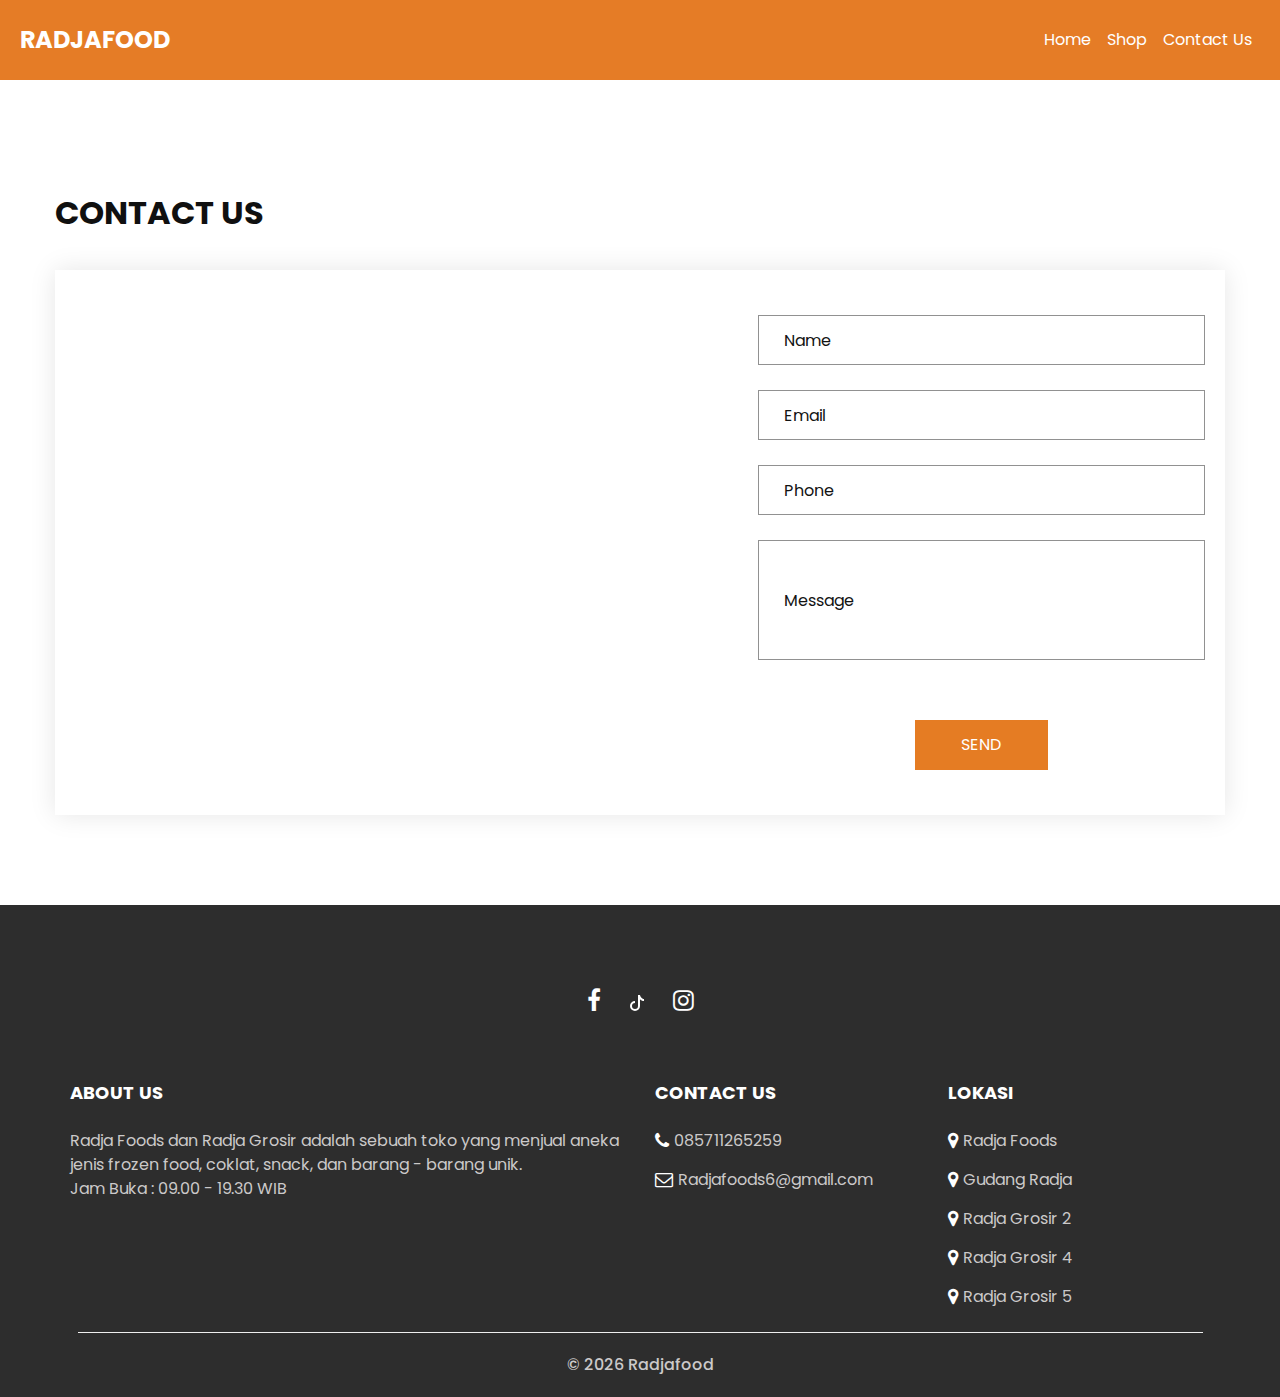
<file: contact.html>
<!DOCTYPE html>
<html>

<head>
  <meta charset="utf-8" />
  <meta http-equiv="X-UA-Compatible" content="IE=edge" />
  <meta name="viewport" content="width=device-width, initial-scale=1, shrink-to-fit=no" />
  <meta name="keywords" content="" />
  <meta name="description" content="" />
  <meta name="author" content="" />
  <title>RadjaFood</title>
  <link rel="stylesheet" type="text/css"
    href="https://cdnjs.cloudflare.com/ajax/libs/OwlCarousel2/2.3.4/assets/owl.carousel.min.css" />
  <link rel="stylesheet" type="text/css" href="css/bootstrap.css" />
  <link href="css/style.css" rel="stylesheet" />
  <link href="css/responsive.css" rel="stylesheet" />
</head>

<body>
  <!-- Navbar -->
  <nav class="navbar navbar-expand-lg mb-4 navbar-dark">
    <a class="navbar-brand brand" href="index.html">Radjafood</a>
    <button class="navbar-toggler" type="button" data-toggle="collapse" data-target="#navbarNavAltMarkup"
      aria-controls="navbarNavAltMarkup" aria-expanded="false" aria-label="Toggle navigation">
      <span class="navbar-toggler-icon"></span>
    </button>
    <div class="collapse navbar-collapse" id="navbarNavAltMarkup">
      <div class="navbar-nav ml-auto">
        <a class="nav-link active" href="index.html">Home</a>
        <a class="nav-link active" href="shop.html">Shop</a>
        <a class="nav-link active" href="contact.html">Contact Us</a>
      </div>
    </div>
  </nav>
  <!-- Navbar end -->

  <!-- contact section -->

  <section class="contact_section layout_padding">
    <div class="container px-0">
      <div class="heading_container ">
        <h2 class="">
          Contact Us
        </h2>
      </div>
    </div>

    <div class="container container-bg">
      <div class="row">
        <div class="col-lg-7 col-md-6 px-0">
          <div class="map_container">
            <div class="map-responsive">
              <iframe
                src="https://www.google.com/maps/embed/v1/place?key=AIzaSyA0s1a7phLN0iaD6-UE7m4qP-z21pH0eSc&q=Radja Foods"
                width="600" height="300" frameborder="0" style="border:0; width: 100%; height:100%"
                allowfullscreen></iframe>
            </div>
          </div>
        </div>
        <div class="col-md-6 col-lg-5 px-0">
          <form onsubmit="kirimWA()">
            <div>
              <input type="text" placeholder="Name" id="name" />
            </div>
            <div>
              <input type="email" placeholder="Email" id="email" />
            </div>
            <div>
              <input type="text" placeholder="Phone" id="phone"/>
            </div>
            <div>
              <input type="text" class="message-box" placeholder="Message" id="message" />
            </div>
            <div class="d-flex ">
              <button>
                SEND
              </button>
            </div>
          </form>
        </div>
      </div>
    </div>
  </section>


  <!-- end contact section -->

  <!-- info section -->

  <!-- social media -->
  <section class="info_section  layout_padding2-top">
    <div class="social_container">
      <div class="social_box">
        <a href="">
          <i class="fa fa-facebook" aria-hidden="true"></i>
        </a>
        <a class="text-gray-500 hover:bg-gray-300 hover:text-black p-2 rounded-full"
          href="https://www.tiktok.com/@radjafoodgrosir" target="_blank">
          <svg xmlns="http://www.w3.org/2000/svg" width="16" height="16" fill="currentColor" class="bi bi-tiktok"
            viewBox="0 0 16 16">
            <path
              d="M9 0h1.98c.144.715.54 1.617 1.235 2.512C12.895 3.389 13.797 4 15 4v2c-1.753 0-3.07-.814-4-1.829V11a5 5 0 1 1-5-5v2a3 3 0 1 0 3 3V0Z" />
          </svg>
        </a>
        <a href="https://www.instagram.com/radjagrosir_/">
          <i class="fa fa-instagram" aria-hidden="true"></i>
        </a>
      </div>
    </div>
    <div class="info_container ">
      <div class="container">
        <div class="row">

          <!-- about us-->
          <div class="col-md-4 col-lg-6">
            <h6>
              ABOUT US
            </h6>
            <p>
              Radja Foods dan Radja Grosir adalah sebuah toko yang menjual
              aneka jenis frozen food, coklat, snack, dan barang - barang unik.<br>
              Jam Buka : 09.00 - 19.30 WIB
            </p>
          </div>

          <!-- contact us -->
          <div class="col-md-4 col-lg-3">
            <h6>
              CONTACT US
            </h6>
            <div class="info_link-box">
              <a href="">
                <i class="fa fa-phone" aria-hidden="true"></i>
                <span>085711265259</span>
              </a>
              <a href="">
                <i class="fa fa-envelope-o" aria-hidden="true"></i>
                <span>Radjafoods6@gmail.com</span>
              </a>
            </div>
          </div>

          <!-- contact us 2 -->
          <div class="col-md-4 col-lg-3">
            <h6>Lokasi</h6>
            <div class="info_link-box mt-2">
              <a href="https://goo.gl/maps/t1A4Nt7Siqs56n3F9?coh=178571&entry=tt">
                <i class="fa fa-map-marker" aria-hidden="true"></i>
                <span> Radja Foods </span>
              </a>

              <a href="https://goo.gl/maps/7f3yjZxEdPghWHXi8?coh=178571&entry=tt">
                <i class="fa fa-map-marker" aria-hidden="true"></i>
                <span> Gudang Radja</span>
              </a>

              <a href="https://goo.gl/maps/9Pkpjjsb4PfHLYmE6?coh=178571&entry=tt">
                <i class="fa fa-map-marker" aria-hidden="true"></i>
                <span> Radja Grosir 2 </span>
              </a>

              <a href="https://goo.gl/maps/jwpzBJLY539QAxDG9?coh=178571&entry=tt">
                <i class="fa fa-map-marker" aria-hidden="true"></i>
                <span> Radja Grosir 4 </span>
              </a>

              <a href="https://goo.gl/maps/FdZ6u5hAe8b13xtZA?coh=178571&entry=tt">
                <i class="fa fa-map-marker" aria-hidden="true"></i>
                <span> Radja Grosir 5 </span>
              </a>
            </div>
          </div>

        </div>
      </div>
    </div>


    <!-- footer section -->
    <footer class=" footer_section mt-2">
      <div class="container-fluid">
        <p>
          &copy; <span id="displayYear"></span> Radjafood
        </p>
      </div>
    </footer>
    <!-- footer section -->
  </section>
  <!-- end info section -->


  <script src="js/jquery-3.4.1.min.js"></script>
  <script src="js/bootstrap.js"></script>
  <script src="https://cdnjs.cloudflare.com/ajax/libs/OwlCarousel2/2.3.4/owl.carousel.min.js">
  </script>
  <script src="js/custom.js"></script>
  <script>
    function kirimWA(){
      var name = document.getElementById("name").value;
      var email = document.getElementById("email").value;
      var phone = document.getElementById("phone").value;
      var message = document.getElementById("message").value;
      
      var url = "https://api.whatsapp.com/send?phone=6285711265259&text=Nama%20%3A%20"+name+"%0AEmail%20%3A%20"+email+"%0ANo%20HP%20%3A%20"+phone+"%0APesan%20%3A%20"+message;
      window.open(url);
    }
  </script>

</body>

</html>
</file>
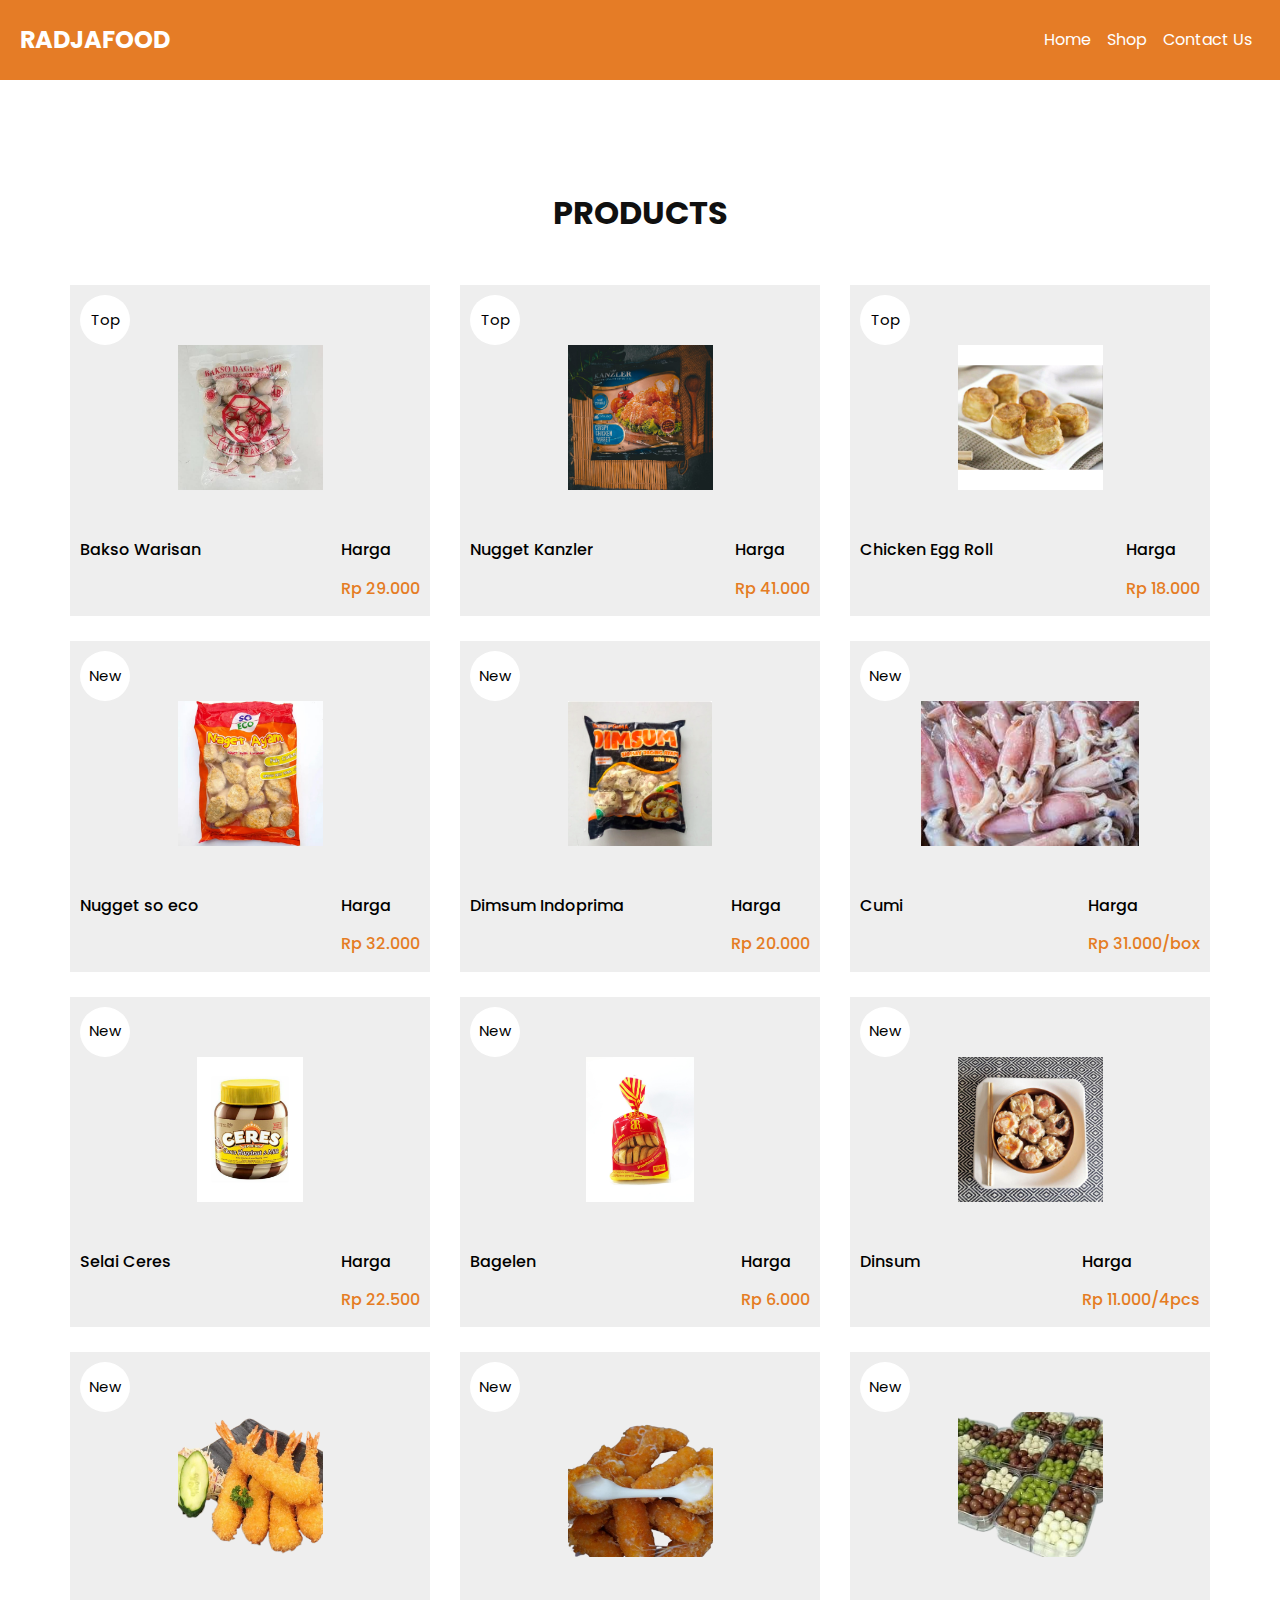
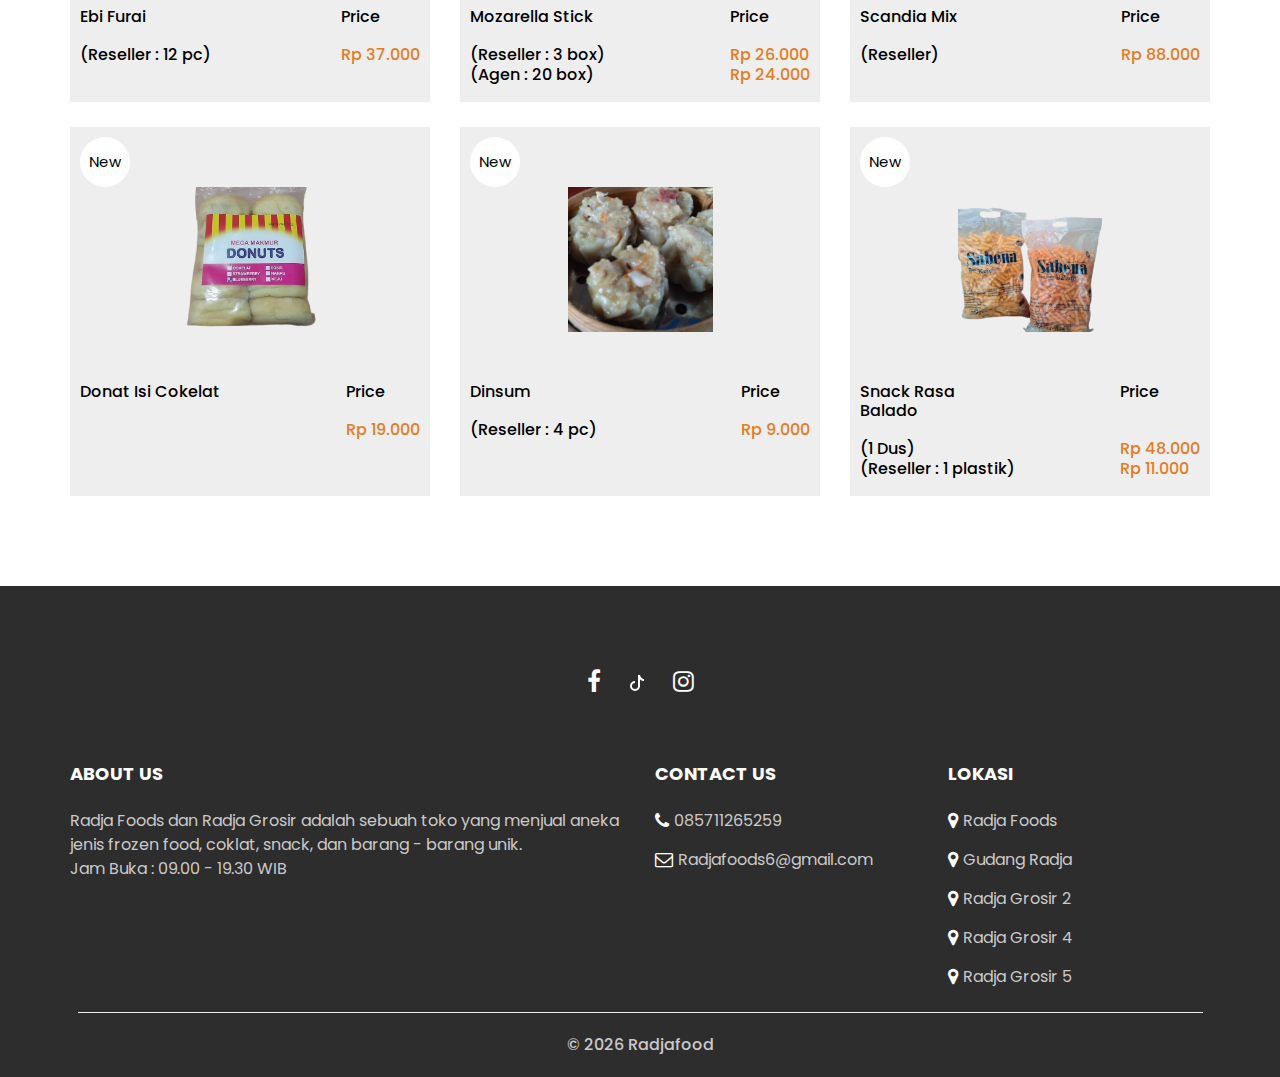
<file: shop.html>
<!DOCTYPE html>
<html>

<head>
  <meta charset="utf-8" />
  <meta http-equiv="X-UA-Compatible" content="IE=edge" />
  <meta name="viewport" content="width=device-width, initial-scale=1, shrink-to-fit=no" />
  <meta name="keywords" content="" />
  <meta name="description" content="" />
  <meta name="author" content="" />
  <title>RadjaFood</title>
  <link rel="stylesheet" type="text/css"
    href="https://cdnjs.cloudflare.com/ajax/libs/OwlCarousel2/2.3.4/assets/owl.carousel.min.css" />
  <link rel="stylesheet" type="text/css" href="css/bootstrap.css" />
  <link href="css/style.css" rel="stylesheet" />
  <link href="css/responsive.css" rel="stylesheet" />
</head>

<body>
  <!-- Navbar -->
  <nav class="navbar navbar-expand-lg mb-4 navbar-dark">
    <a class="navbar-brand brand" href="index.html">Radjafood</a>
    <button class="navbar-toggler" type="button" data-toggle="collapse" data-target="#navbarNavAltMarkup"
      aria-controls="navbarNavAltMarkup" aria-expanded="false" aria-label="Toggle navigation">
      <span class="navbar-toggler-icon"></span>
    </button>
    <div class="collapse navbar-collapse" id="navbarNavAltMarkup">
      <div class="navbar-nav ml-auto">
        <a class="nav-link active" href="index.html">Home</a>
        <a class="nav-link active" href="shop.html">Shop</a>
        <a class="nav-link active" href="contact.html">Contact Us</a>
      </div>
    </div>
  </nav>
  <!-- Navbar end -->

  <!-- shop section -->

  <section class="shop_section layout_padding">
    <div class="container">
      <div class="heading_container heading_center">
        <h2>
          Products
        </h2>
      </div>
      <div class="row">
        <div class="col-sm-6 col-md-4 col-lg-4">
          <div class="box">
            <a href="">
              <div class="img-box">
                <img src="images/p1.jpg" alt="">
              </div>
              <div class="detail-box">
                <h6>
                  Bakso Warisan
                </h6>
                <h6>
                  Harga
                  <span>
                    <br><br>
                    Rp 29.000
                  </span>
                </h6>
              </div>
              <div class="new">
                <span>
                  Top
                </span>
              </div>
            </a>
          </div>
        </div>
        <div class="col-sm-6 col-md-4 col-lg-4">
          <div class="box">
            <a href="">
              <div class="img-box">
                <img src="images/p2.jpg" alt="">
              </div>
              <div class="detail-box">
                <h6>
                  Nugget Kanzler
                </h6>
                <h6>
                  Harga
                  <span>
                    <br><br>
                    Rp 41.000
                  </span>
                </h6>
              </div>
              <div class="new">
                <span>
                  Top
                </span>
              </div>
            </a>
          </div>
        </div>
        <div class="col-sm-6 col-md-4 col-lg-4">
          <div class="box">
            <a href="">
              <div class="img-box">
                <img src="images/p3.jpg" alt="">
              </div>
              <div class="detail-box">
                <h6>
                  Chicken Egg Roll
                </h6>
                <h6>
                  Harga
                  <span>
                    <br><br>
                    Rp 18.000
                  </span>
                </h6>
              </div>
              <div class="new">
                <span>
                  Top
                </span>
              </div>
            </a>
          </div>
        </div>
        <div class="col-sm-6 col-md-4 col-lg-4">
          <div class="box">
            <a href="">
              <div class="img-box">
                <img src="images/p4.jpg" alt="">
              </div>
              <div class="detail-box">
                <h6>
                  Nugget so eco
                </h6>
                <h6>
                  Harga
                  <span>
                    <br><br>
                    Rp 32.000
                  </span>
                </h6>
              </div>
              <div class="new">
                <span>
                  New
                </span>
              </div>
            </a>
          </div>
        </div>
        <div class="col-sm-6 col-md-4 col-lg-4">
          <div class="box">
            <a href="">
              <div class="img-box">
                <img src="images/p5.png" alt="">
              </div>
              <div class="detail-box">
                <h6>
                  Dimsum Indoprima
                </h6>
                <h6>
                  Harga
                  <span>
                    <br><br>
                    Rp 20.000
                  </span>
                </h6>
              </div>
              <div class="new">
                <span>
                  New
                </span>
              </div>
            </a>
          </div>
        </div>
        <div class="col-sm-6 col-md-4 col-lg-4">
          <div class="box">
            <a href="">
              <div class="img-box">
                <img src="images/p6.jpg" alt="">
              </div>
              <div class="detail-box">
                <h6>
                  Cumi
                </h6>
                <h6>
                  Harga
                  <span>
                    <br><br>
                    Rp 31.000/box
                  </span>
                </h6>
              </div>
              <div class="new">
                <span>
                  New
                </span>
              </div>
            </a>
          </div>
        </div>
        <div class="col-sm-6 col-md-4 col-lg-4">
          <div class="box">
            <a href="">
              <div class="img-box">
                <img src="images/p7.jpg" alt="">
              </div>
              <div class="detail-box">
                <h6>
                  Selai Ceres
                </h6>
                <h6>
                  Harga
                  <span>
                    <br><br>
                    Rp 22.500
                  </span>
                </h6>
              </div>
              <div class="new">
                <span>
                  New
                </span>
              </div>
            </a>
          </div>
        </div>
        <div class="col-sm-6 col-md-4 col-lg-4">
          <div class="box">
            <a href="">
              <div class="img-box">
                <img src="images/p8.jpg" alt="">
              </div>
              <div class="detail-box">
                <h6>
                  Bagelen
                </h6>
                <h6>
                  Harga
                  <span>
                    <br><br>
                    Rp 6.000
                  </span>
                </h6>
              </div>
              <div class="new">
                <span>
                  New
                </span>
              </div>
            </a>
          </div>
        </div>
        <div class="col-sm-6 col-md-4 col-lg-4">
          <div class="box">
            <a href="">
              <div class="img-box">
                <img src="images/p9.jpg" alt="">
              </div>
              <div class="detail-box">
                <h6>
                  Dinsum
                </h6>
                <h6>
                  Harga
                  <span>
                    <br><br>
                    Rp 11.000/4pcs
                  </span>
                </h6>
              </div>
              <div class="new">
                <span>
                  New
                </span>
              </div>
            </a>
          </div>
        </div>
        <div class="col-sm-6 col-md-4 col-lg-4">
          <div class="box">
            <a href="">
              <div class="img-box">
                <img src="images/ebi.png" alt="">
              </div>
              <div class="detail-box">
                <h6>
                  Ebi Furai <br><br>
                  (Reseller : 12 pc)<br>
                </h6>
                <h6>
                  Price
                  <span>
                    <br><br>
                    Rp 37.000
                    <br><br>
                  </span>
                </h6>
              </div>
              <div class="new">
                <span>
                  New
                </span>
              </div>
            </a>
          </div>
        </div>
        <div class="col-sm-6 col-md-4 col-lg-4">
          <div class="box">
            <a href="">
              <div class="img-box">
                <img src="images/mozarelaqu.png" alt="">
              </div>
              <div class="detail-box">
                <h6>
                  Mozarella Stick <br><br>
                  (Reseller : 3 box)<br>
                  (Agen : 20 box)
                </h6>
                <h6>
                  Price
                  <span>
                    <br><br>
                    Rp 26.000
                    <br>
                    Rp 24.000
                  </span>
                </h6>
              </div>
              <div class="new">
                <span>
                  New
                </span>
              </div>
            </a>
          </div>
        </div>
        <div class="col-sm-6 col-md-4 col-lg-4">
          <div class="box">
            <a href="">
              <div class="img-box">
                <img src="images/cokelat.png" alt="">
              </div>
              <div class="detail-box">
                <h6>
                  Scandia Mix <br><br>
                  (Reseller)
                </h6>
                <h6>
                  Price
                  <span>
                    <br><br>
                    Rp 88.000
                    <br><br>
                  </span>
                </h6>
              </div>
              <div class="new">
                <span>
                  New
                </span>
              </div>
            </a>
          </div>
        </div>
        <div class="col-sm-6 col-md-4 col-lg-4">
          <div class="box">
            <a href="">
              <div class="img-box">
                <img src="images/donuts.png" alt="">
              </div>
              <div class="detail-box">
                <h6>
                  Donat Isi Cokelat
                </h6>
                <h6>
                  Price
                  <span>
                    <br><br>
                    Rp 19.000
                    <br><br><br>
                  </span>
                </h6>
              </div>
              <div class="new">
                <span>
                  New
                </span>
              </div>
            </a>
          </div>
        </div>
        <div class="col-sm-6 col-md-4 col-lg-4">
          <div class="box">
            <a href="">
              <div class="img-box">
                <img src="images/dimsum.jpg" alt="">
              </div>
              <div class="detail-box">
                <h6>
                  Dinsum <br><br>
                  (Reseller : 4 pc)
                </h6>
                <h6>
                  Price
                  <span>
                    <br><br>
                    Rp 9.000
                    <br><br><br>
                  </span>
                </h6>
              </div>
              <div class="new">
                <span>
                  New
                </span>
              </div>
            </a>
          </div>
        </div>
        <div class="col-sm-6 col-md-4 col-lg-4">
          <div class="box">
            <a href="">
              <div class="img-box">
                <img src="images/snack1.png" alt="">
              </div>
              <div class="detail-box">
                <h6>
                  Snack Rasa <br>
                  Balado <br><br>
                  (1 Dus) <br>
                  (Reseller : 1 plastik)
                </h6>
                <h6>
                  Price
                  <span>
                    <br><br><br>
                    Rp 48.000 <br>
                    Rp 11.000
                  </span>
                </h6>
              </div>
              <div class="new">
                <span>
                  New
                </span>
              </div>
            </a>
          </div>
        </div>
      </div>
    </div>
    </div>
  </section>

  <!-- end shop section -->

  <!-- social media -->
  <section class="info_section  layout_padding2-top">
    <div class="social_container">
      <div class="social_box">
        <a href="">
          <i class="fa fa-facebook" aria-hidden="true"></i>
        </a>
        <a class="text-gray-500 hover:bg-gray-300 hover:text-black p-2 rounded-full"
          href="https://www.tiktok.com/@radjafoodgrosir" target="_blank">
          <svg xmlns="http://www.w3.org/2000/svg" width="16" height="16" fill="currentColor" class="bi bi-tiktok"
            viewBox="0 0 16 16">
            <path
              d="M9 0h1.98c.144.715.54 1.617 1.235 2.512C12.895 3.389 13.797 4 15 4v2c-1.753 0-3.07-.814-4-1.829V11a5 5 0 1 1-5-5v2a3 3 0 1 0 3 3V0Z" />
          </svg>
        </a>
        <a href="https://www.instagram.com/radjagrosir_/">
          <i class="fa fa-instagram" aria-hidden="true"></i>
        </a>
      </div>
    </div>
    <div class="info_container ">
      <div class="container">
        <div class="row">

          <!-- about us-->
          <div class="col-md-4 col-lg-6">
            <h6>
              ABOUT US
            </h6>
            <p>
              Radja Foods dan Radja Grosir adalah sebuah toko yang menjual
              aneka jenis frozen food, coklat, snack, dan barang - barang unik.<br>
              Jam Buka : 09.00 - 19.30 WIB
            </p>
          </div>

          <!-- contact us -->
          <div class="col-md-4 col-lg-3">
            <h6>
              CONTACT US
            </h6>
            <div class="info_link-box">
              <a href="">
                <i class="fa fa-phone" aria-hidden="true"></i>
                <span>085711265259</span>
              </a>
              <a href="">
                <i class="fa fa-envelope-o" aria-hidden="true"></i>
                <span>Radjafoods6@gmail.com</span>
              </a>
            </div>
          </div>

          <!-- contact us 2 -->
          <div class="col-md-4 col-lg-3">
            <h6>Lokasi</h6>
            <div class="info_link-box mt-2">
              <a href="https://goo.gl/maps/t1A4Nt7Siqs56n3F9?coh=178571&entry=tt">
                <i class="fa fa-map-marker" aria-hidden="true"></i>
                <span> Radja Foods </span>
              </a>

              <a href="https://goo.gl/maps/7f3yjZxEdPghWHXi8?coh=178571&entry=tt">
                <i class="fa fa-map-marker" aria-hidden="true"></i>
                <span> Gudang Radja</span>
              </a>

              <a href="https://goo.gl/maps/9Pkpjjsb4PfHLYmE6?coh=178571&entry=tt">
                <i class="fa fa-map-marker" aria-hidden="true"></i>
                <span> Radja Grosir 2 </span>
              </a>

              <a href="https://goo.gl/maps/jwpzBJLY539QAxDG9?coh=178571&entry=tt">
                <i class="fa fa-map-marker" aria-hidden="true"></i>
                <span> Radja Grosir 4 </span>
              </a>

              <a href="https://goo.gl/maps/FdZ6u5hAe8b13xtZA?coh=178571&entry=tt">
                <i class="fa fa-map-marker" aria-hidden="true"></i>
                <span> Radja Grosir 5 </span>
              </a>
            </div>
          </div>

        </div>
      </div>
    </div>


    <!-- footer section -->
    <footer class=" footer_section mt-2">
      <div class="container-fluid">
        <p>
          &copy; <span id="displayYear"></span> Radjafood
        </p>
      </div>
    </footer>
    <!-- footer section -->
  </section>
  <!-- end info section -->


  <script src="js/jquery-3.4.1.min.js"></script>
  <script src="js/bootstrap.js"></script>
  <script src="https://cdnjs.cloudflare.com/ajax/libs/OwlCarousel2/2.3.4/owl.carousel.min.js">
  </script>
  <script src="js/custom.js"></script>

</body>

</html>
</file>
<file: css/responsive.css>
@media (max-width: 1120px) {
    .saving_section .detail-box {
        padding: 0;
    }
}

@media (max-width: 992px) {
    .user_option {
        justify-content: center;
        margin-left: 0;
        margin-top: 10px;

    }

    .custom_nav-container {
        flex-direction: row;
    }

    .custom_nav-container .navbar-nav {
        align-items: center;
    }

    #navbarSupportedContent .navbar-nav .nav-link {
        margin: 5px 0;
    }

    .slider_section .detail-box {
        padding-left: 0;
    }

    .slider_section .detail-box h1 {
        font-size: 3rem;
    }

    .slider_section .img-box {
        padding: 0;
    }

    .saving_section .row {
        flex-direction: column-reverse;
    }

    .saving_section .detail-box {

        margin-bottom: 30px;
    }

    .client_section .box {
        margin: 15px 25px;
    }

    .client_section .carousel_btn-box {
        display: flex;
        justify-content: center;
        margin-top: 45px;
    }

    .client_section .carousel-control-prev,
    .client_section .carousel-control-next {
        position: unset;
        margin: 0 2.5px;
        width: 45px;
        height: 45px;
    }
}

@media (max-width: 768px) {
    .hero_area {
        padding: 0 25px;
    }

    .slider_section .img-box {
        margin-bottom: 45px;
    }

    .saving_section,
    .gift_section {
        padding-left: 25px;
        padding-right: 25px;
    }

    .gift_section .box {
        padding: 45px 0;
    }

    .gift_section .img-box {
        padding: 0 15px;
        margin-bottom: 45px;
    }

    .info_section .row>div {
        text-align: center;
        display: flex;
        flex-direction: column;
        align-items: center;

    }

    .info_section {
        margin: 0 25px 25px;
    }


}

@media (max-width: 576px) {
    .contact_section {
        padding-left: 25px;
        padding-right: 25px;
    }
}

@media (max-width: 480px) {

    .saving_section .detail-box,
    .gift_section .detail-box {
        padding: 0 5px;
    }
}

@media (max-width: 420px) {}

@media (max-width: 376px) {}

@media (min-width: 1200px) {
    .container {
        max-width: 1170px;
    }
}
</file>
<file: css/style.css>
@import url("https://fonts.googleapis.com/css2?family=Poppins:wght@300;400;500;600;700&display=swap");
@import url("font-awesome.min.css");

body {
  font-family: "poppins", sans-serif;
  color: #101010;
  background-color: #ffffff;
}

.layout_padding {
  padding-top: 90px;
  padding-bottom: 90px;
}

.layout_padding2 {
  padding-top: 45px;
  padding-bottom: 45px;
}

.layout_padding2-top {
  padding-top: 45px;
}

.layout_padding2-bottom {
  padding-bottom: 45px;
}

.layout_padding-top {
  padding-top: 90px;
}

.layout_padding-bottom {
  padding-bottom: 90px;
}

.heading_container {
  display: flex;
  flex-direction: column;
}

.heading_container h2 {
  text-transform: uppercase;
  font-weight: bold;
}

.heading_container h2 span {
  color: #F79327;
}

.heading_container.heading_center {
  align-items: center;
  text-align: center;
}

/*header section*/
.hero_area {
  padding: 0 45px;
}

.hero_area.sub_pages {
  height: auto;
}

#navbarSupportedContent {
  width: 100%;
  background-color: #f9ece6;
  justify-content: center;
  padding: 10px 0;
  border-radius: 15px 15px 0 0;
}

#navbarSupportedContent.innerpage_navbar {
  background-color: white;
  border-radius: 10px;
  box-shadow: 0 0 3px 0 rgba(0, 0, 0, 0.25);
}

#navbarSupportedContent.innerpage_navbar .nav-item.active .nav-link {
  background-color: #f4f5f6;
}

#navbarSupportedContent .navbar-nav .nav-link {
  padding: 5px 25px;
  color: #514f4f;
  text-align: center;
  text-transform: uppercase;
  border-radius: 5px;
}

#navbarSupportedContent .nav-item.active .nav-link {
  background-color: #ffffff;
}

a,
a:hover,
a:focus {
  text-decoration: none;
}

a:hover,
a:focus {
  color: initial;
}

.btn,
.btn:focus {
  outline: none !important;
  box-shadow: none;
}

.navbar {
  background-color: #E57C26;
  padding: 20px;
}

.navbar-brand {
  margin: 16px 0;
  padding: 0;
}

.brand {
  font-size: 24px;
  font-weight: bold;
  color: #ffffff;
  text-transform: uppercase;
  margin: 0;
  padding: 0;
}

.nav-link {
  color: white;
}


/*end header section*/
.slider_section .slider_container {
  color: #fefefe;
  background-color: #000000;
  background-color: #F7DB6A;
  padding: 25px;
  border-radius: 0 0 15px 15px;
}

.slider_section .row {
  align-items: center;
}

.slider_section .img-box {
  display: flex;
  justify-content: center;
  padding: 45px;
}

.slider_section .img-box img {
  width: 355px;
}

.slider_section .detail-box {
  padding-left: 45px;
  margin: 45px 0;
}

.slider_section .detail-box h1 {
  font-weight: bold;
  font-size: 3.5rem;
  margin-bottom: 10px;
}

.slider_section .detail-box a {
  display: inline-block;
  padding: 10px 40px;
  background-color: #E57C26;
  color: #ffffff;
  border: 1px solid #E57C26;
  border-radius: 5px;
  transition: all 0.3s;
  margin-top: 25px;
  text-transform: uppercase;
}

.slider_section .detail-box a:hover {
  background-color: transparent;
  color: #E57C26;
}

.slider_section .carousel_btn-box {
  display: flex;
  background-color: #ffffff;
  align-items: center;
  position: absolute;
  bottom: -25px;
  left: 5%;
  padding: 7px 10px;
  border-radius: 5px 5px 0 0;
}

.slider_section .carousel_btn-box img {
  margin: 0 10px;
}

.slider_section .carousel_btn-box .carousel-control-prev,
.slider_section .carousel_btn-box .carousel-control-next {
  position: unset;
  height: 25px;
  width: 25px;
  background-repeat: no-repeat;
  opacity: 1;
  background-position: center;
  color: #000000;
  font-size: 14px;
}

.shop_section .heading_container {
  margin-bottom: 20px;
}

.shop_section .box {
  background-color: #eeeeee;
  position: relative;
  padding: 10px;
  margin-top: 25px;
}

.shop_section .box a {
  color: #000000;
}

.shop_section .box .img-box {
  display: flex;
  justify-content: center;
  align-items: center;
  padding: 15px 30px;
  height: 245px;
}

.shop_section .box .img-box img {
  max-width: 100%;
  max-height: 145px;
}

.shop_section .box .detail-box {
  display: flex;
  justify-content: space-between;
}

.shop_section .box .detail-box h6 span {
  color: #E57C23;
}

.shop_section .box .new {
  width: 50px;
  height: 50px;
  position: absolute;
  top: 10px;
  left: 10px;
  background-color: #ffffff;
  display: flex;
  justify-content: center;
  align-items: center;
  border-radius: 100%;
  font-size: 15px;
}

.shop_section .btn-box {
  display: flex;
  justify-content: center;
  margin-top: 45px;
}

.shop_section .btn-box a {
  display: inline-block;
  padding: 10px 40px;
  background-color: #E57C23;
  color: #ffffff;
  border: 1px solid #E57C23;
  border-radius: 5px;
  transition: all 0.3s;
}

.shop_section .btn-box a:hover {
  background-color: transparent;
  color: #E57C23;
}

.saving_section {
  padding-left: 45px;
  padding-right: 45px;
}

.saving_section .box {
  padding-top: 45px;
  background-color: #7fd7eb;
  color: #ffffff;
  border-radius: 15px;
}

.saving_section .row {
  align-items: center;
}

.saving_section .img-box {
  padding: 15px 0 0 25px;
}

.saving_section .img-box img {
  width: 100%;
}

.saving_section .detail-box {
  padding: 0 25px;
}

.saving_section .detail-box p {
  margin-top: 5px;
}

.saving_section .detail-box .btn-box {
  display: flex;
  flex-wrap: wrap;
  margin: 35px -5px 0;
}

.saving_section .detail-box .btn-box a {
  width: 165px;
  text-align: center;
  margin: 5px;
}

.saving_section .detail-box .btn-box .btn1 {
  display: inline-block;
  padding: 10px 0;
  background-color: #109dbd;
  color: #ffffff;
  border: 1px solid #109dbd;
  border-radius: 0;
  transition: all 0.3s;
}

.saving_section .detail-box .btn-box .btn1:hover {
  background-color: transparent;
  color: #109dbd;
}

.saving_section .detail-box .btn-box .btn2 {
  display: inline-block;
  padding: 10px 0;
  background-color: #ffffff;
  color: #000000;
  border: 1px solid #ffffff;
  border-radius: 0;
  transition: all 0.3s;
}

.saving_section .detail-box .btn-box .btn2:hover {
  background-color: transparent;
  color: #ffffff;
}

.why_section .box {
  text-align: center;
  margin-top: 45px;
  background-color: #f9f8f7;
  padding: 25px;
  border-radius: 5px;
}

.why_section .box .img-box {
  margin-bottom: 15px;
}

.why_section .box .img-box svg {
  width: 55px;
  height: auto;
  fill: #320b57;
}

.gift_section {
  padding-left: 45px;
  padding-right: 45px;
}

.gift_section .box {
  background-color: #6929a5;
  border-radius: 15px;
  color: #ffffff;
}

.gift_section .row {
  align-items: center;
}

.gift_section .img-box {
  padding: 60px 0 60px 25px;
}

.gift_section .img-box img {
  width: 100%;
}

.gift_section .detail-box {
  padding: 0 25px;
}

.gift_section .detail-box p {
  margin-top: 5px;
}

.gift_section .detail-box .btn-box {
  display: flex;
  flex-wrap: wrap;
  margin: 35px -5px 0;
}

.gift_section .detail-box .btn-box a {
  width: 165px;
  text-align: center;
  margin: 5px;
}

.gift_section .detail-box .btn-box .btn1 {
  display: inline-block;
  padding: 10px 0;
  background-color: #ffffff;
  color: #000000;
  border: 1px solid #ffffff;
  border-radius: 0;
  transition: all 0.3s;
}

.gift_section .detail-box .btn-box .btn1:hover {
  background-color: transparent;
  color: #ffffff;
}

.gift_section .detail-box .btn-box .btn2 {
  display: inline-block;
  padding: 10px 0;
  background-color: #9242dd;
  color: #ffffff;
  border: 1px solid #9242dd;
  border-radius: 0;
  transition: all 0.3s;
}

.gift_section .detail-box .btn-box .btn2:hover {
  background-color: transparent;
  color: #9242dd;
}

.contact_section {
  position: relative;
}

.contact_section .container-bg {
  box-shadow: 0 0 25px 0 rgba(0, 0, 0, 0.1);
}

.contact_section .heading_container {
  margin-bottom: 30px;
}

.contact_section .row {
  align-items: stretch;
}

.contact_section form {
  padding-right: 35px;
  padding: 45px 20px;
}

.contact_section input {
  width: 100%;
  border: 1px solid #919191;
  height: 50px;
  margin-bottom: 25px;
  padding-left: 25px;
  background-color: transparent;
  outline: none;
  color: #101010;
}

.contact_section input::-moz-placeholder {
  color: #131313;
}

.contact_section input::placeholder {
  color: #131313;
}

.contact_section input.message-box {
  height: 120px;
}

.contact_section button {
  display: inline-block;
  padding: 12px 45px;
  background-color: #E57C23;
  color: #ffffff;
  border: 1px solid #E57C23;
  border-radius: 0;
  transition: all 0.3s;
  display: block;
  color: #fff;
  margin: 35px auto 0 auto;
}

.contact_section button:hover {
  background-color: transparent;
  color: #E57C23;
}

.contact_section .map_container {
  height: 100%;
  min-height: 375px;
}

.contact_section .map_container .map-responsive {
  height: 100%;
}

.client_section .heading_container {
  margin-bottom: 20px;
}

.client_section .box {
  margin: 15px 45px;
  box-shadow: 0 0 5px 0 rgba(0, 0, 0, 0.25);
  padding: 25px;
}

.client_section .box .client_info {
  display: flex;
  justify-content: space-between;
}

.client_section .box .client_info .client_name h5 {
  font-weight: 600;
  color: #E57C23;
}

.client_section .box .client_info .client_name h6 {
  margin-bottom: 0;
  color: #bfc0c0;
  font-weight: normal;
  font-size: 15px;
}

.client_section .box .client_info i {
  font-size: 24px;
}

.client_section .box p {
  margin-top: 15px;
}

.client_section .carousel-control-prev,
.client_section .carousel-control-next {
  width: 45px;
  height: 125px;
  background-color: #E57C23;
  opacity: 1;
  font-size: 28px;
  font-weight: bold;
  top: 50%;
  transform: translateY(-50%);
}

.client_section .carousel-control-prev {
  left: 0;
}

.client_section .carousel-control-next {
  right: 0;
}

/* info section */
.info_section {
  position: relative;
  background-color: #2d2d2d;
  color: #ffffff;
  /* margin: 0 45px 45px; */
}

.info_section .social_container {
  justify-content: center;
  margin-top: 25px;
  margin-bottom: 30px;
}

.info_section .social_container .social_box {
  display: flex;
  align-items: center;
  justify-content: center;
}

.info_section .social_container .social_box a {
  margin: 0 10px;
  color: #ffffff;
  font-size: 24px;
}

.info_section .info_form form input {
  outline: none;
  width: 100%;
  padding: 7px 10px;
}

.info_section .info_form form button {
  padding: 8px 35px;
  outline: none;
  border: none;
  color: #ffffff;
  background: #F79327;
  margin-top: 15px;
  text-transform: uppercase;
}

.info_section .row>div {
  margin-top: 25px;
}

.info_section a {
  text-transform: none;
}

.info_section h6 {
  font-weight: bold;
  text-transform: uppercase;
  font-size: 18px;
  margin-bottom: 25px;
}

.info_section p {
  color: #cbc9c9;
}

.info_section .info_link-box a {
  display: flex;
  align-items: center;
  margin: 15px 0;
}

.info_section .info_link-box a:hover {
  color: #ffffff;
}

.info_section .info_link-box a i {
  color: #ffffff;
  margin-right: 5px;
  font-size: 18px;
}

.info_section .info_link-box a span {
  color: #cbc9c9;
}

.info_section .info_link-box a:hover span {
  color: #ffffff;
}

/* end info section */
/* footer section*/
.footer_section {
  margin-top: 45px;
  font-weight: 500;
}

.footer_section p {
  padding: 20px 0;
  margin: 0 auto;
  text-align: center;
  border-top: 1.5px solid #eeeeee;
  width: 90%;
}

.footer_section a {
  color: #cbc9c9;
}

/* end footer section*/
/*# sourceMappingURL=style.css.map */
</file>
